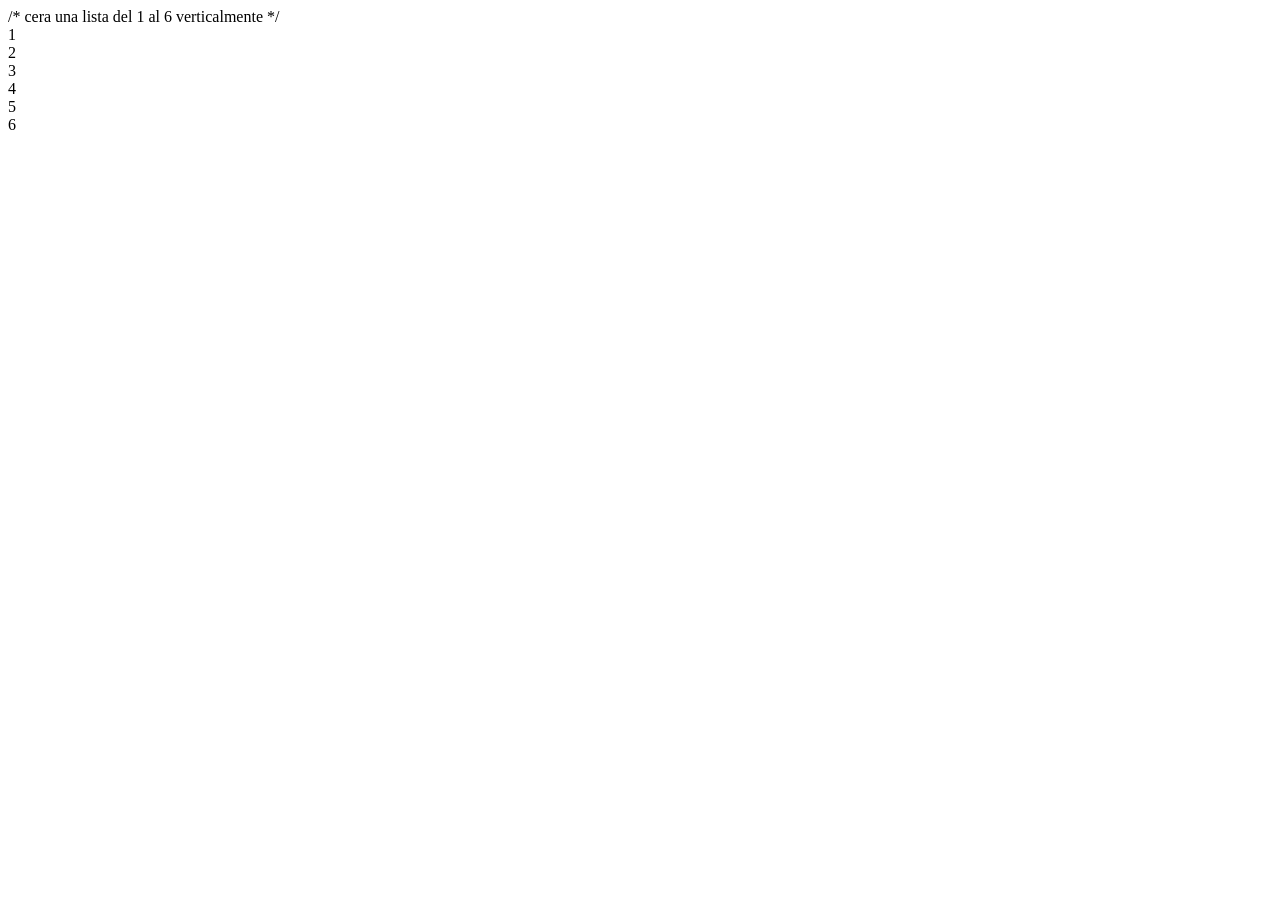
<file: practicandohtml/GRID/grid1.html>
<!DOCTYPE html>
<html lang="en">

<head>
    <style>
        .grid-container{
            display: grid;
        }

    </style>
    <meta charset="UTF-8">
    <meta http-equiv="X-UA-Compatible" content="IEsedge">
    <meta name="viewport" content="width=device-width, initial-escale=1.0">
    <title>Grid</title>

</head>
<body>
    <div class="grid-container">           /* cera una lista del 1 al 6 verticalmente */
        <div class="grid-item1">1</div>
        <div class="grid-item2">2</div>
        <div class="grid-item3">3</div>
        <div class="grid-item4">4</div>
        <div class="grid-item5">5</div>
        <div class="grid-item6">6</div>
</body>
</html>
</file>
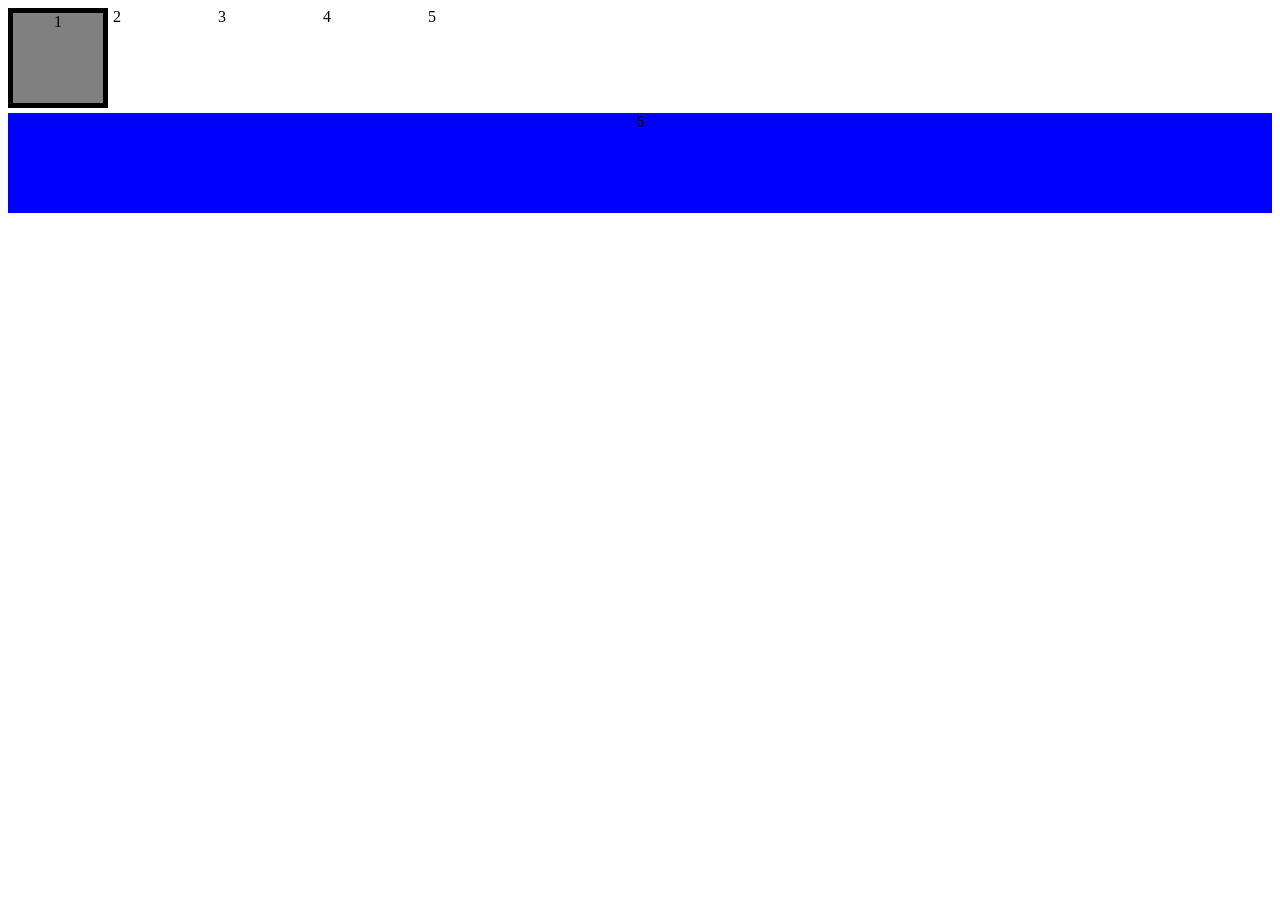
<file: practicandohtml/GRID/grid3.html>
<!DOCTYPE html>
<html lang="en">

<head>
    <style>
        .grid-container{
            display: grid;
            grid-template-rows: 100px[Line1] 100px[Line2] 100px[Line3] 100px[Line4];    /* COMBINAR CELDAS  */
            grid-template-columns: 100px 100px 100px 100px;
            grid-gap: 5px;
        }
        .grid-item6{
            background-color: blue;
            text-align: center;
            border-color: black 5px solid;
            grid-column: 1/span 4;
            grid-column: 1/Line 2;
        }


        .grid-item1 {
          background: grey;
          text-align: center;
          border: black 5px solid;
        }

    </style>
</head>
<body>
    <div class="grid-container">
        <div class="grid-item1">1</div>
        <div class="grid-item2">2</div>
        <div class="grid-item3">3</div>
        <div class="grid-item4">4</div>
        <div class="grid-item5">5</div>
        <div class="grid-item6">6</div>
</body>
</html>
</file>
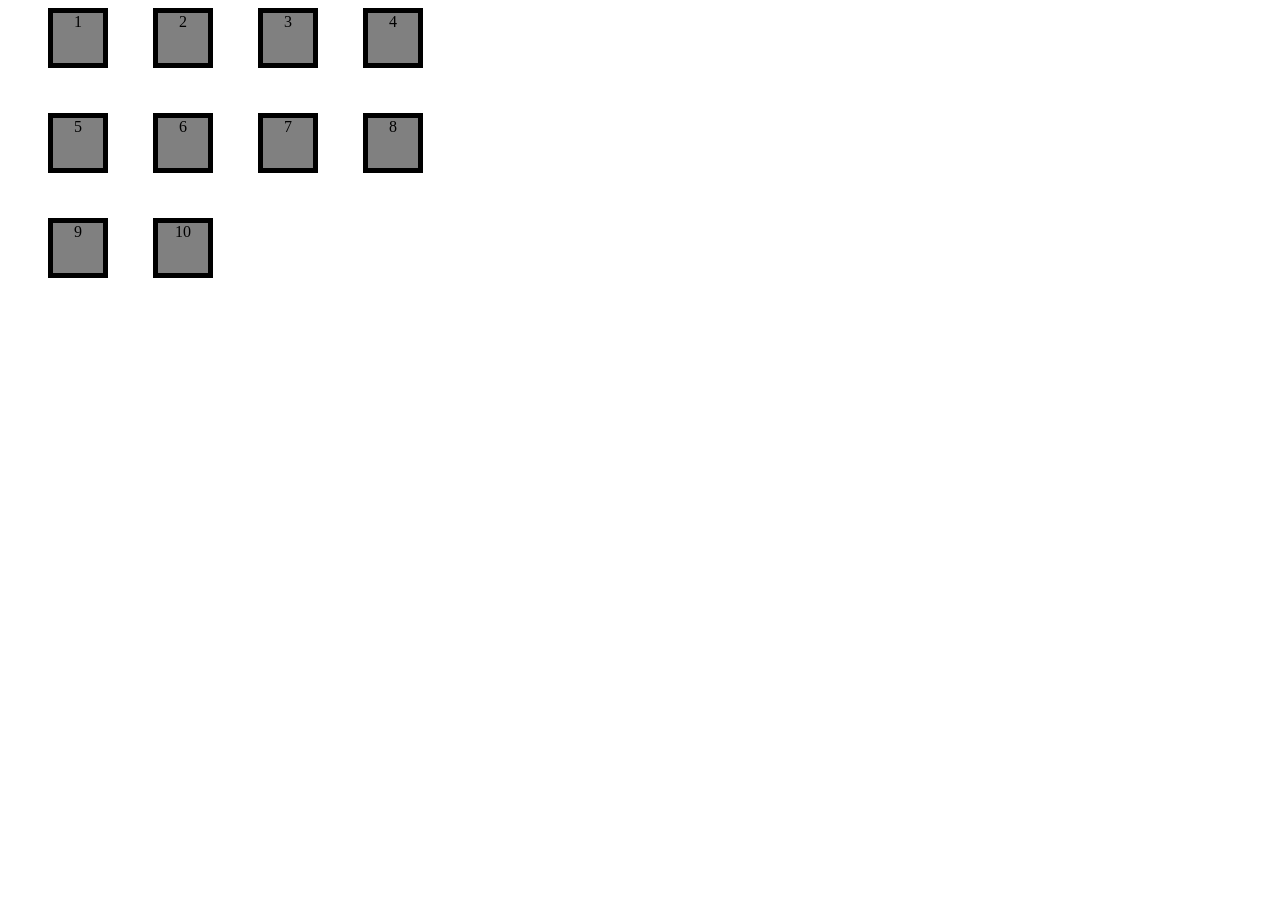
<file: HTML/GRID/Ejemplos/grid6.html>
<!DOCTYPE html>
<html>
<head>
<style>
.grid-container {
  display: grid;
  grid-template-rows: 100px 100px 100px 100px;
  grid-template-columns: 100px 100px 100px 100px;
  grid-gap: 5px;
  justify-items: end;
  align-items: stretch;  
}
.grid-item1 {
  background: grey;
  text-align: center;
  border: black 5px solid;
  width: 50px;
  height: 50px;
}

.grid-item2 {
  background: rgb(40, 40, 115);
  text-align: center;
  border: rgb(175, 30, 30) 5px solid;
  width: 50px;
  height: 50px;
  justify-self: start;
  align-self: end;
}
</style>
</head>
<body>

<div class="grid-container">
  <div class="grid-item1">1</div>
  <div class="grid-item1">2</div>
  <div class="grid-item1">3</div>
  <div class="grid-item1">4</div>
  <div class="grid-item1">5</div>
  <div class="grid-item1">6</div>
  <div class="grid-item1">7</div>
  <div class="grid-item1">8</div>
  <div class="grid-item1">9</div>
  <div class="grid-item1">10</div>

</div>

</body>
</html>
</file>
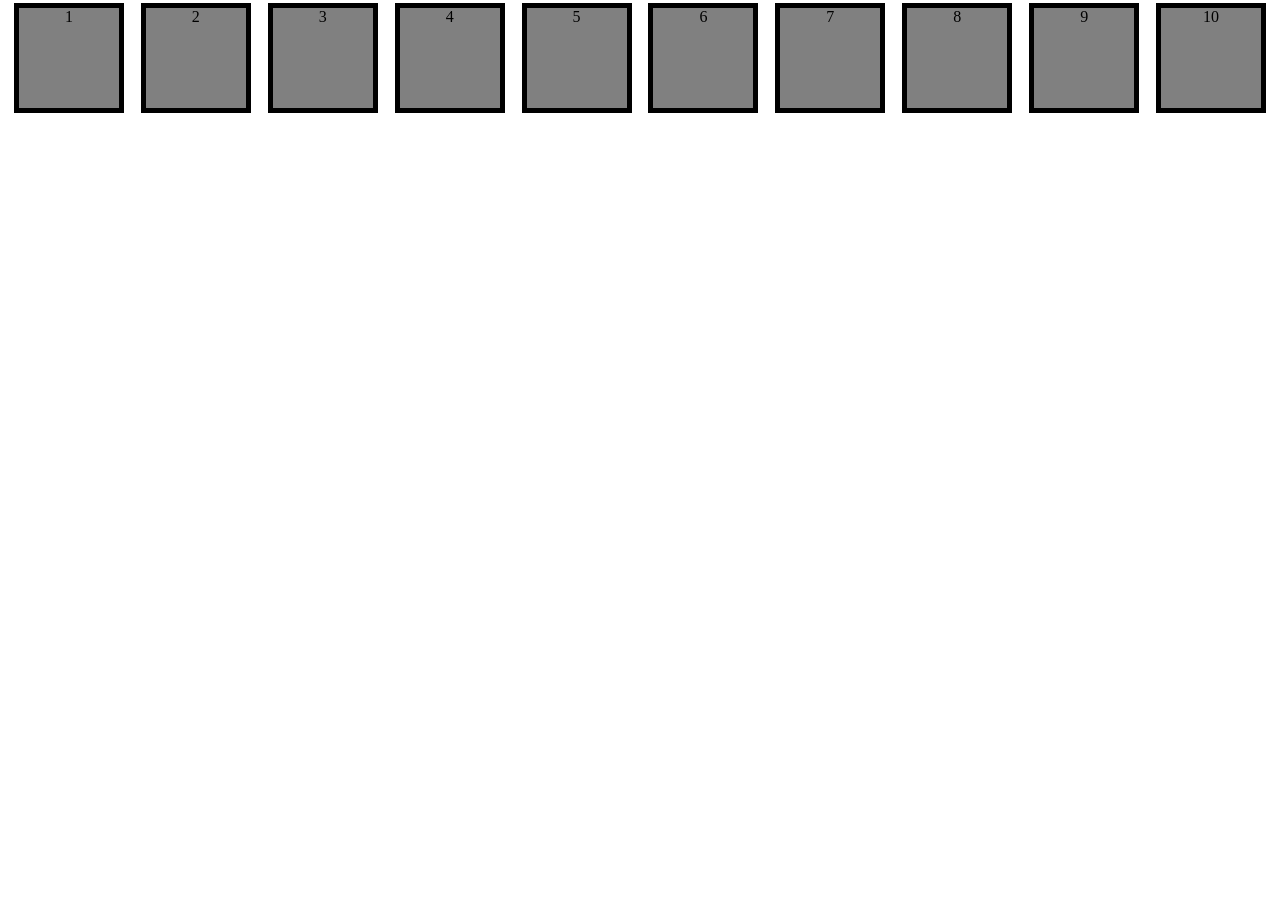
<file: HTML/GRID/Ejemplos/grid7.html>
<!DOCTYPE html>
<html>
<head>
<style>
.grid-container {
  display: grid;
  grid-template-rows: repeat(auto-fit, 100px);
  grid-template-columns: repeat(auto-fit, minmax(100px, 1fr));
  grid-gap: 5px;
  justify-items: center;
  align-items: center;
}

.grid-item1 {
  background: grey;
  text-align: center;
  border: black 5px solid;
  width: 100px;
  height: 100px;
}
</style>
</head>
<body>

<div class="grid-container">
  <div class="grid-item1">1</div>
  <div class="grid-item1">2</div>
  <div class="grid-item1">3</div>
  <div class="grid-item1">4</div>
  <div class="grid-item1">5</div>
  <div class="grid-item1">6</div>
  <div class="grid-item1">7</div>
  <div class="grid-item1">8</div>
  <div class="grid-item1">9</div>
  <div class="grid-item1">10</div>

</div>

</body>
</html>
</file>
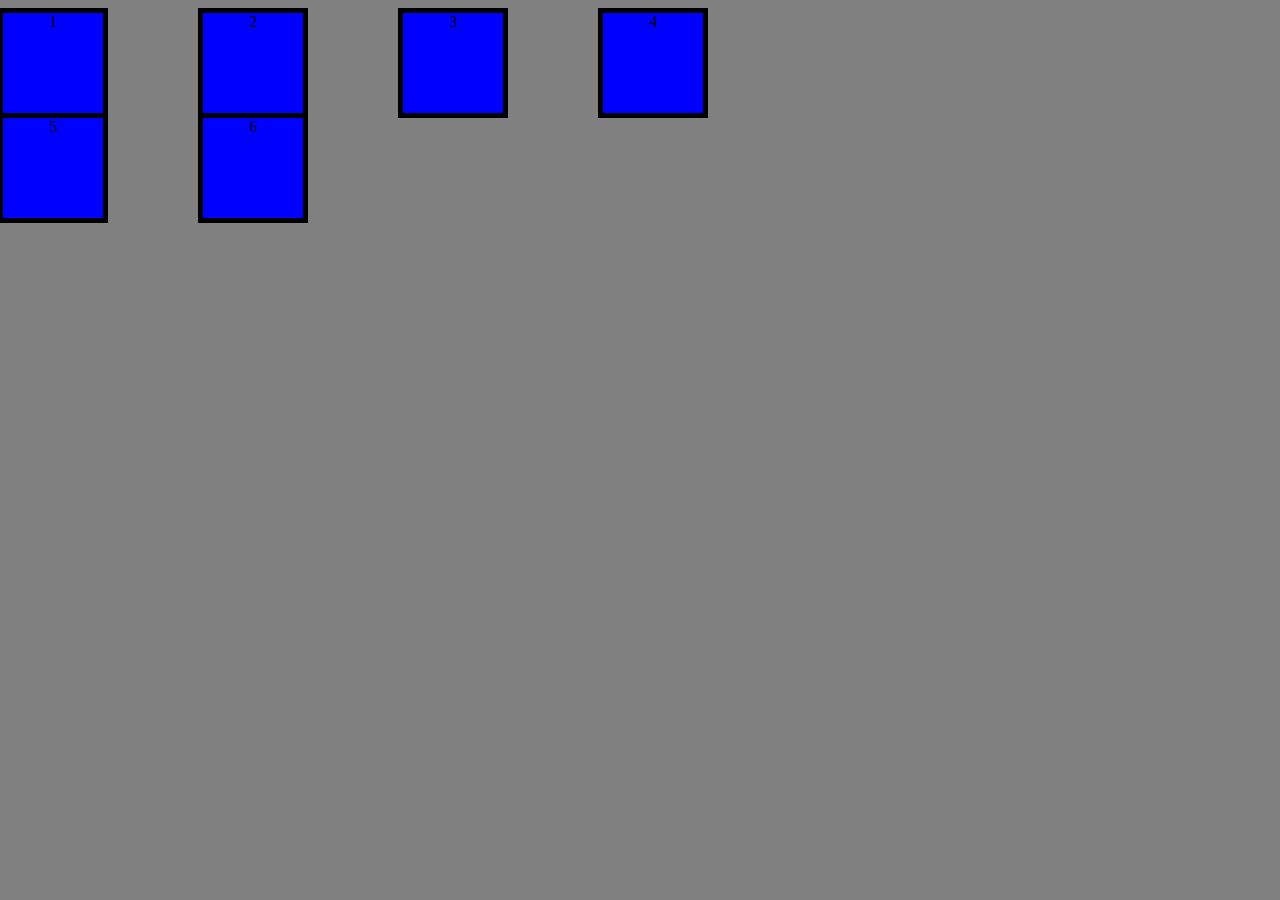
<file: HTML/GRID/Problemas/problema2.html>
<!DOCTYPE html>
<html>
<head>
<style>
  body {
    background-color: #808080; /* Fondo gris */
  }

  .grid-container {
    display: grid;
    grid-template-columns: 100px 100px 100px 100px; /* 4 columnas */
    grid-template-rows: 100px 100px; /* 2 filas */
    grid-column-gap: 100px; /* Separación de un bloque entre columnas */
    grid-row-gap: 5px; /* Mantiene la separación de filas */
    justify-items: end;
    align-items: stretch;
  }

  .grid-item1, .grid-item2, .grid-item3, .grid-item4, .grid-item5, .grid-item6 {
    background: blue;
    text-align: center;
    border: black 5px solid;
    width: 100px;
    height: 100px;
  }
</style>
</head>
<body>

<div class="grid-container">
  <div class="grid-item1">1</div>
  <div class="grid-item2">2</div>
  <div class="grid-item3">3</div>
  <div class="grid-item4">4</div>
  <div class="grid-item5">5</div>
  <div class="grid-item6">6</div>
</div>

</body>
</html>
</file>
